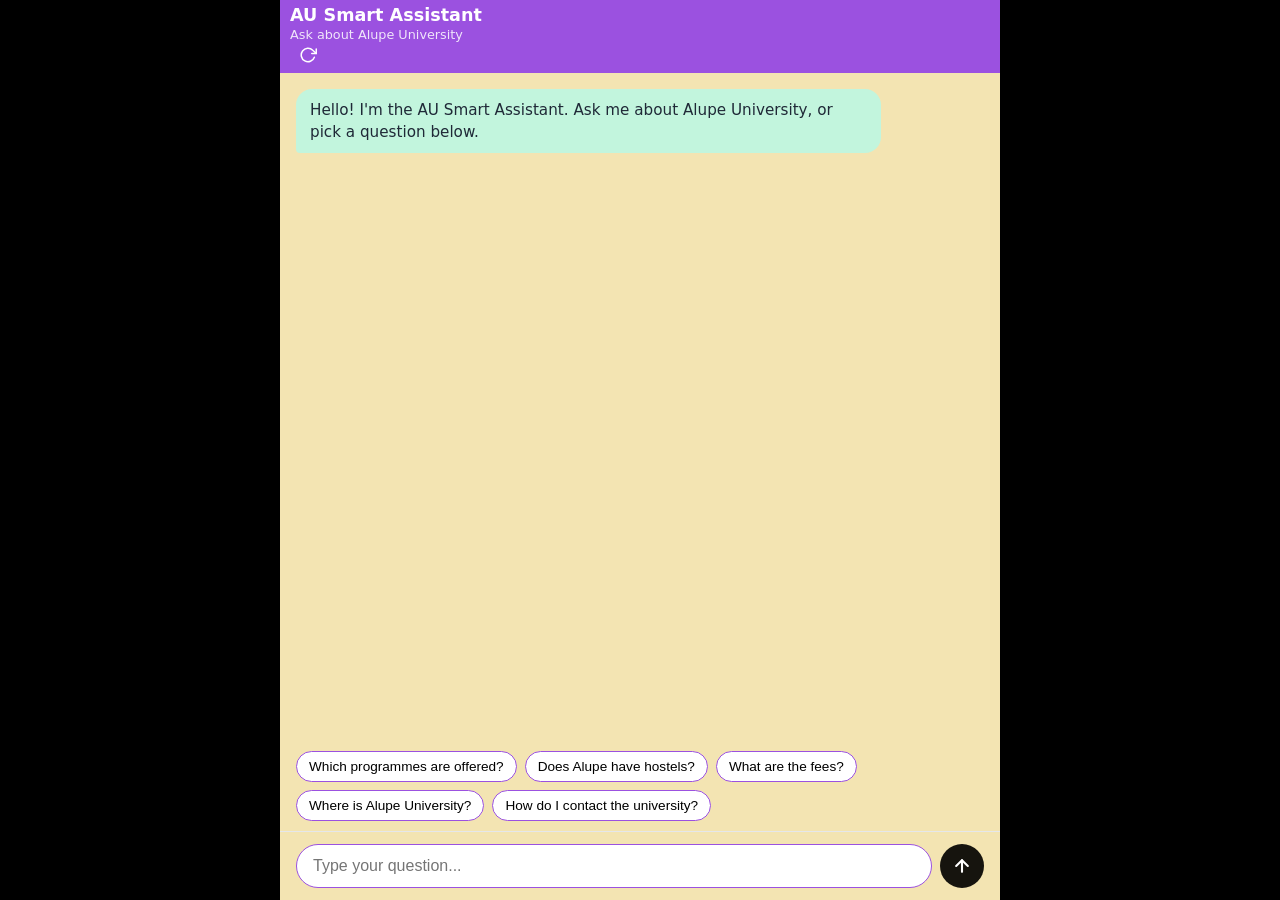
<file: static/index.html>
<!DOCTYPE html>
<html lang="en">
<head>
  <meta charset="UTF-8">
  <meta name="viewport" content="width=device-width, initial-scale=1">
  <title>AU Smart Assistant</title>
  <link rel="stylesheet" href="/static/style.css?v=2">
  <script src="/static/app.js?v=2" defer></script>
</head>
<body>
  <div class="chat">
    <header>
      <div>
        <h1>AU Smart Assistant</h1>
        <p>Ask about Alupe University</p>
      </div>
      <button id="refresh" type="button" aria-label="Start a new chat" title="Start a new chat">
        <svg viewBox="0 0 24 24" width="18" height="18" fill="none" stroke="currentColor" stroke-width="2" stroke-linecap="round" stroke-linejoin="round" aria-hidden="true">
          <polyline points="23 4 23 10 17 10"></polyline>
          <path d="M20.49 15a9 9 0 1 1-2.12-9.36L23 10"></path>
        </svg>
      </button>
    </header>

    <div id="messages"></div>
    <div class="chips" id="chips"></div>

    <form id="form">
      <input id="input" type="text" maxlength="500" placeholder="Type your question..." autocomplete="off">
      <button id="send" type="submit" aria-label="Send message">
        <svg viewBox="0 0 24 24" width="20" height="20" fill="none" stroke="currentColor" stroke-width="2.5" stroke-linecap="round" stroke-linejoin="round" aria-hidden="true">
          <line x1="12" y1="19" x2="12" y2="5"></line>
          <polyline points="5 12 12 5 19 12"></polyline>
        </svg>
      </button>
    </form>
  </div>
</body>
</html>
</file>
<file: static/style.css>
:root {
  --brand: #9b51e0;
  --bg: #000000;
  --text: #1f2937;
}

* { box-sizing: border-box; margin: 0; padding: 0; }

body {
  font-family: system-ui, -apple-system, "Segoe UI", sans-serif;
  background: var(--bg);
  color: var(--text);
  height: 100dvh;
  display: flex;
  justify-content: center;
}

.chat {
  width: 100%;
  max-width: 720px;
  height: 100%;
  display: flex;
  flex-direction: column;
  background: #f3e4b2;
}

header { background: var(--brand); color: #fff; padding: 5px 10px; }
header h1 { font-size: 1.1rem; }
header p { font-size: 0.8rem; opacity: 0.85; margin-top: 2px; }

#messages {
  flex: 1;
  overflow-y: auto;
  padding: 16px;
  display: flex;
  flex-direction: column;
  gap: 10px;
}

.msg {
  max-width: 85%;
  padding: 10px 14px;
  border-radius: 16px;
  line-height: 1.45;
  font-size: 0.95rem;
  overflow-wrap: anywhere;
}

.msg.user {
  align-self: flex-end;
  background: #2453ee;
  color: #fff;
  border-bottom-right-radius: 4px;
  white-space: pre-wrap;
}

.msg.bot {
  align-self: flex-start;
  background: #c2f5dd;
  border-bottom-left-radius: 4px;
}

.msg.bot ul { margin: 6px 0 6px 18px; }
.msg.bot p + p, .msg.bot ul + p, .msg.bot p + ul { margin-top: 6px; }

.typing span {
  display: inline-block;
  width: 7px;
  height: 7px;
  margin: 0 2px;
  background: #9ca3af;
  border-radius: 50%;
  animation: blink 1.2s infinite;
}
.typing span:nth-child(2) { animation-delay: 0.2s; }
.typing span:nth-child(3) { animation-delay: 0.4s; }

@keyframes blink {
  0%, 80%, 100% { opacity: 0.25; }
  40% { opacity: 1; }
}

.chips { display: flex; flex-wrap: wrap; gap: 8px; padding: 0 16px 10px; }

.chips button {
  border: 1px solid var(--brand);
  background: #fff;
  color: #000000;
  padding: 7px 12px;
  border-radius: 999px;
  font-size: 0.85rem;
  cursor: pointer;
}
.chips button:hover { background: #f0fdf4; }

form {
  display: flex;
  gap: 8px;
  padding: 12px 16px;
  border-top: 1px solid #e5e7eb;
}

#input {
  flex: 1;
  padding: 12px 16px;
  border: 1px solid #d1d5db;
  border-radius: 999px;
  font-size: 1rem;
  outline: none;
}
#input:focus { border-color: var(--brand); }

#refresh {
  background: transparent;
  color: #fff;
  border: none;
  width: 36px;
  height: 26px;
  border-radius: 50%;
  display: flex;
  align-items: center;
  justify-content: center;
  cursor: pointer;
  flex-shrink: 0;
}
#refresh:hover { background: rgba(255, 255, 255, 0.15); }

#send {
  background: #16140e;
  color: #fff;
  border: none;
  width: 44px;
  height: 44px;
  border-radius: 50%;
  display: flex;
  align-items: center;
  justify-content: center;
  cursor: pointer;
  flex-shrink: 0;
}
#send:disabled { opacity: 0.5; cursor: not-allowed; }
</file>
